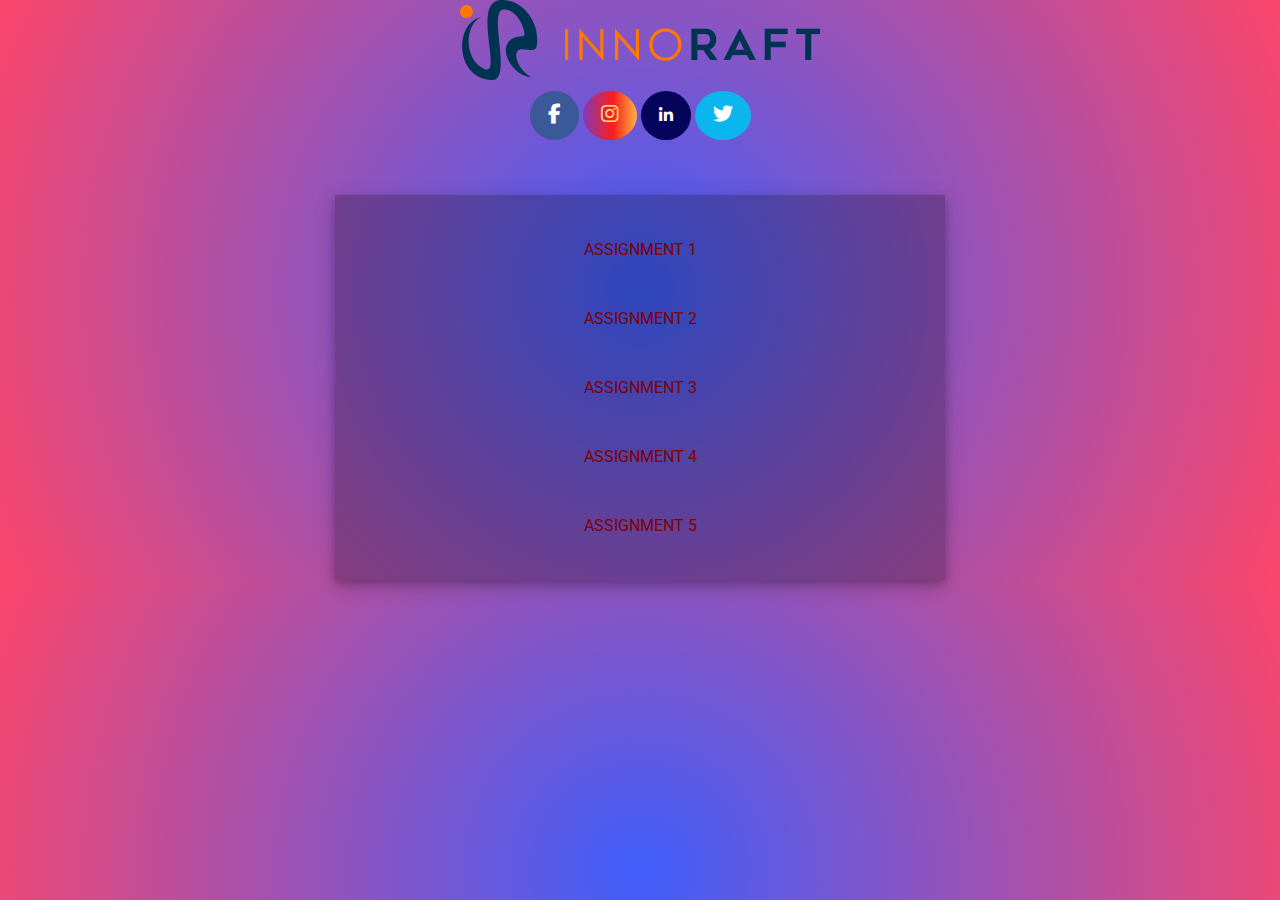
<file: index.html>
<!DOCTYPE html>
<html lang="en">

<head>
    <meta charset="UTF-8">
    <meta http-equiv="X-UA-Compatible" content="IE=edge">
    <meta name="viewport" content="width=device-width, initial-scale=1.0">
    <title>Document</title>
    <link rel="preconnect" href="https://fonts.googleapis.com">
<link rel="preconnect" href="https://fonts.gstatic.com" crossorigin>
<link href="https://fonts.googleapis.com/css2?family=Archivo:ital,wght@0,100;0,200;0,300;0,400;0,500;0,600;0,700;0,800;0,900;1,100;1,200;1,300;1,400;1,500;1,600;1,700;1,800;1,900&family=Dela+Gothic+One&family=Quicksand:wght@300;400;500;600;700&family=Roboto:ital,wght@0,100;0,300;0,400;0,500;0,700;0,900;1,100;1,300;1,400;1,500;1,700;1,900&display=swap" rel="stylesheet">
<link rel="stylesheet" href="https://cdnjs.cloudflare.com/ajax/libs/font-awesome/6.3.0/css/all.min.css">
    <link rel="stylesheet" href="css/index.css">
</head>

<body>
        <div class="section-header">
            <img src="innoraft-logo-big-color.png">
            <ul>
                <li class="social-media-list"><a class="facebook-link" href="#"><i class="fa-brands fa-facebook-f facebook"></i></a></li>
                <li class="social-media-list"><a class="insta-link" href="#"><i class="fa-brands fa-instagram insta"></i></a></li>
                <li class="social-media-list"><a class="linked-in-link" href="#"><i class="fa-brands fa-linkedin-in linked-in"></i></a></li>
                <li class="social-media-list"><a class="twitter-link" href="#"><i class="fa-brands fa-twitter twitter"></i></a></li>
            </ul>
        </div>

    <div class="section-banner">
        <div class="container">
            <div class="banner-box">
            <ul>
            <li><a class="assignment-link" href="ASSIGNMENT 1/index.html">ASSIGNMENT 1</a></li>
            <li><a class="assignment-link" href="ASSIGNMENT 2/index.html">ASSIGNMENT 2</a></li>
            <li><a class="assignment-link" href="ASSIGNMENT 3/index.html">ASSIGNMENT 3</a></li>
            <li><a class="assignment-link" href="ASSIGNMENT 4/INDEX.HTML">ASSIGNMENT 4</a></li>
            <li><a class="assignment-link" href="ASSIGNMENT 5/index.html">ASSIGNMENT 5</a></li>
        </ul>
    </div>
    </div>
    </div>

</body>

</html>
</file>
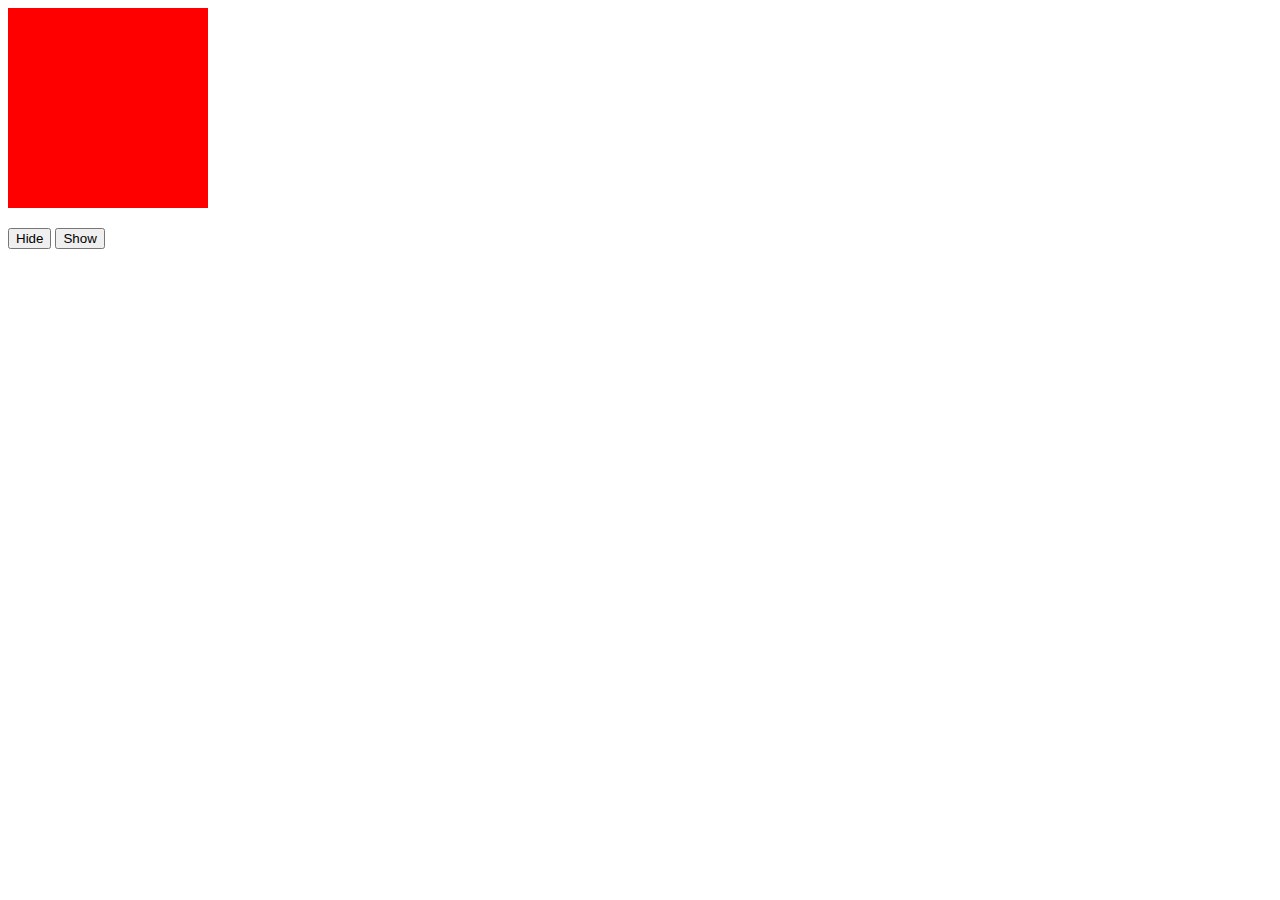
<file: ASSIGNMENT 1/index.html>
<!DOCTYPE html>
<html lang="en">

<head>
    <meta charset="UTF-8">
    <meta http-equiv="X-UA-Compatible" content="IE=edge">
    <meta name="viewport" content="width=device-width, initial-scale=1.0">
    <title>Document</title>
    <script src="https://ajax.googleapis.com/ajax/libs/jquery/3.6.3/jquery.min.js"></script>
    <script src="index.js"></script>
    <link rel="stylesheet" href="css/index.css">
    
</head>

<body>
    <div class="red-box"></div>
    <button id="hide-btn">Hide</button>
    <button id="show-btn">Show </button>

</body>

</html>
</file>
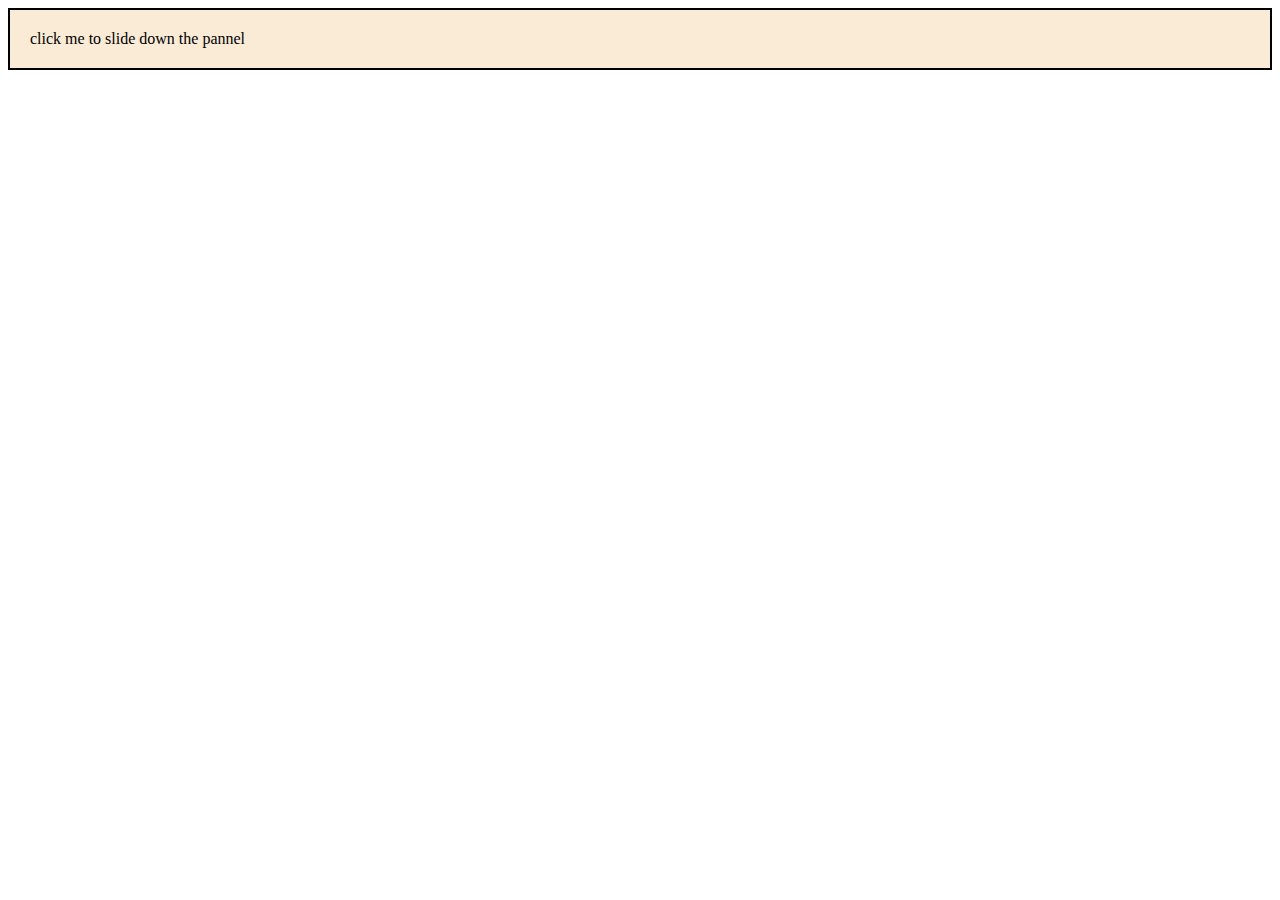
<file: ASSIGNMENT 2/index.html>
<!DOCTYPE html>
<html lang="en">
<head>
    <meta charset="UTF-8">
    <meta http-equiv="X-UA-Compatible" content="IE=edge">
    <meta name="viewport" content="width=device-width, initial-scale=1.0">
    <title>Document</title>
    <link rel="stylesheet" href="css/index.css">
    <script src="https://ajax.googleapis.com/ajax/libs/jquery/3.6.3/jquery.min.js"></script>
    <script src="index.js"></script>

</head>
<body>
    <p class="show-btn">click me to slide down the pannel</p>
    <div class="toggle-content">Hello world</div>
</body>
</html>
</file>
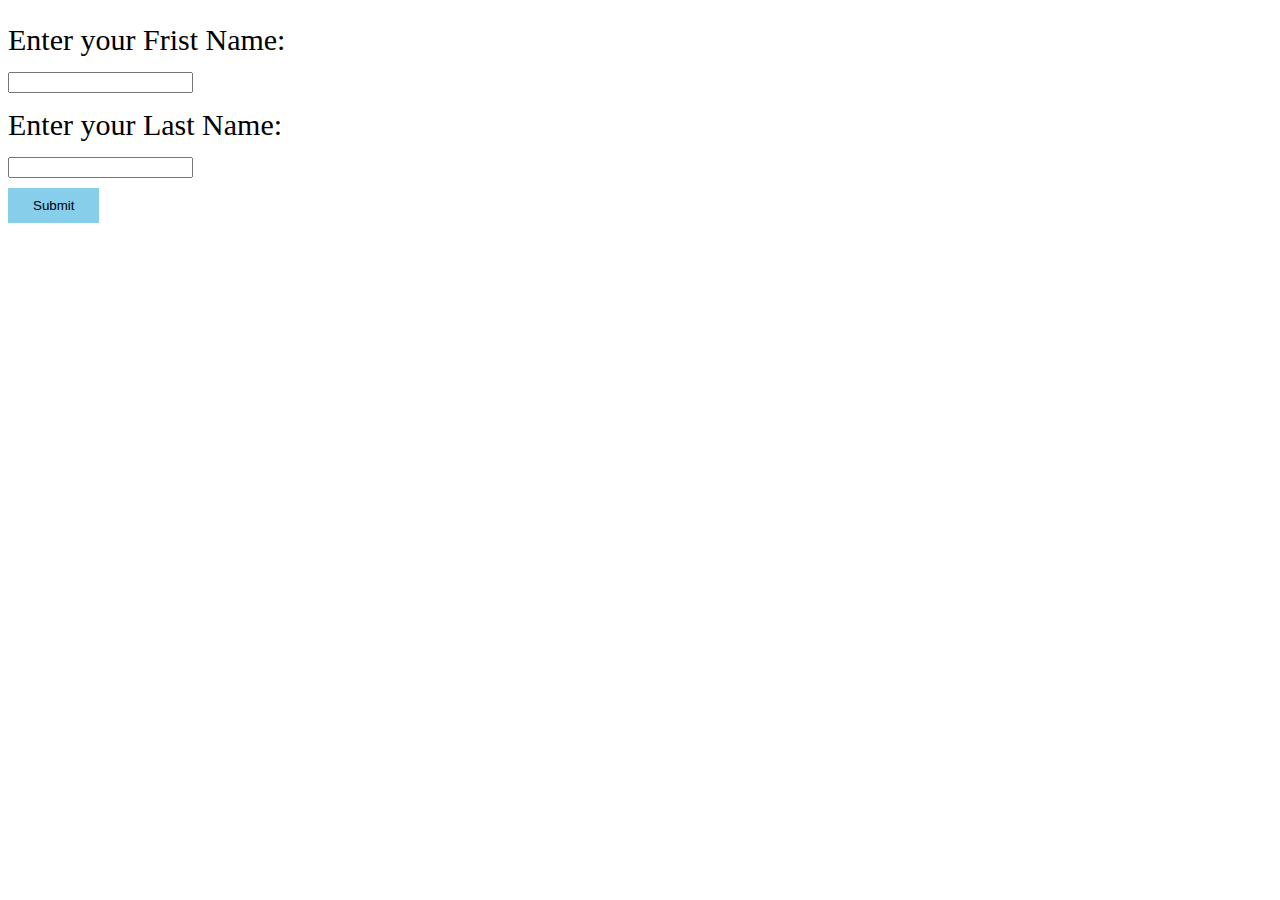
<file: ASSIGNMENT 3/index.html>
<!DOCTYPE html>
<html lang="en">
<head>
    <meta charset="UTF-8">
    <meta http-equiv="X-UA-Compatible" content="IE=edge">
    <meta name="viewport" content="width=device-width, initial-scale=1.0">
    <title>Document</title>
    <link rel="stylesheet" href="css/index.css">
    <script src="https://ajax.googleapis.com/ajax/libs/jquery/3.6.3/jquery.min.js"></script>
    <script src="js/index.js"></script>
</head>
<body>
    <label for="first-name">Enter your Frist Name:</label>
    <input type="text" class="input-field">
    <label for="last-name">Enter your Last Name:</label>
    <input type="text" class="input-field-2">

<button id="submit" type="submit">Submit</button>
    
</body>
</html>
</file>
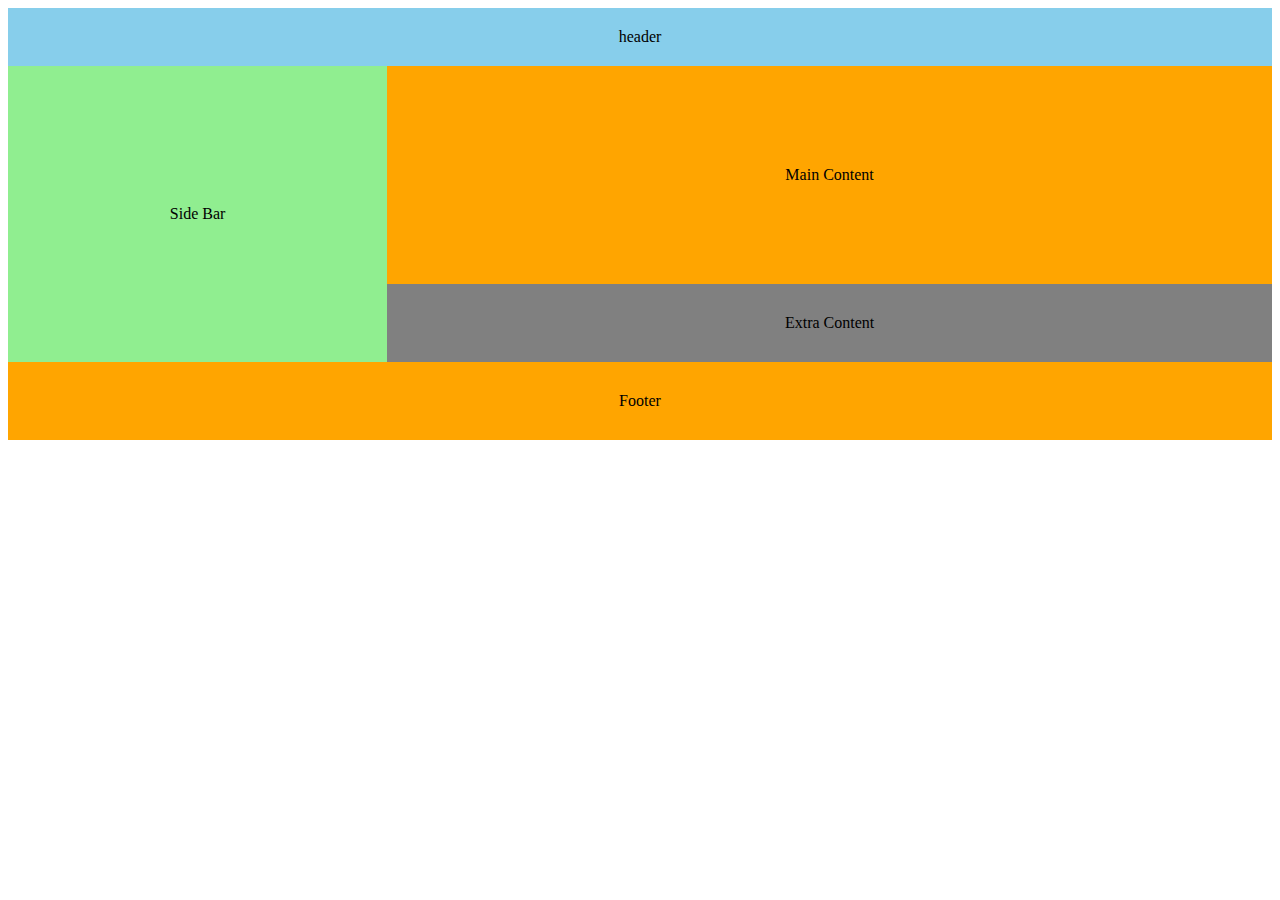
<file: ASSIGNMENT 4/INDEX.HTML>
<!DOCTYPE html>
<html lang="en">

<head>
    <meta charset="UTF-8">
    <meta http-equiv="X-UA-Compatible" content="IE=edge">
    <meta name="viewport" content="width=device-width, initial-scale=1.0">
    <title>Document</title>
    <link rel="stylesheet" href="CSS/INDEX.CSS">
    <script src="https://ajax.googleapis.com/ajax/libs/jquery/3.6.3/jquery.min.js"></script>
    <script src="JQUERY/INDEX.JS"></script>
</head>

<body>
    <div class="section-header">
        <p>header</p>
    </div>
    <div class="section-content">
        <div class="content-col">
            <div class="content-col-row-small">
             <p>Side Bar</p>
            </div>
            <div class="content-col-row-big">
                <div class="content-col-row-1">
                   <p>Main Content</p>
                </div>
                <div class="content-col-row-2">
                <p>Extra Content</p>
                </div>
            </div>
        </div>
    </div>

    <div class="section-footer">
        <p>Footer</p>
    </div>

</body>

</html>
</file>
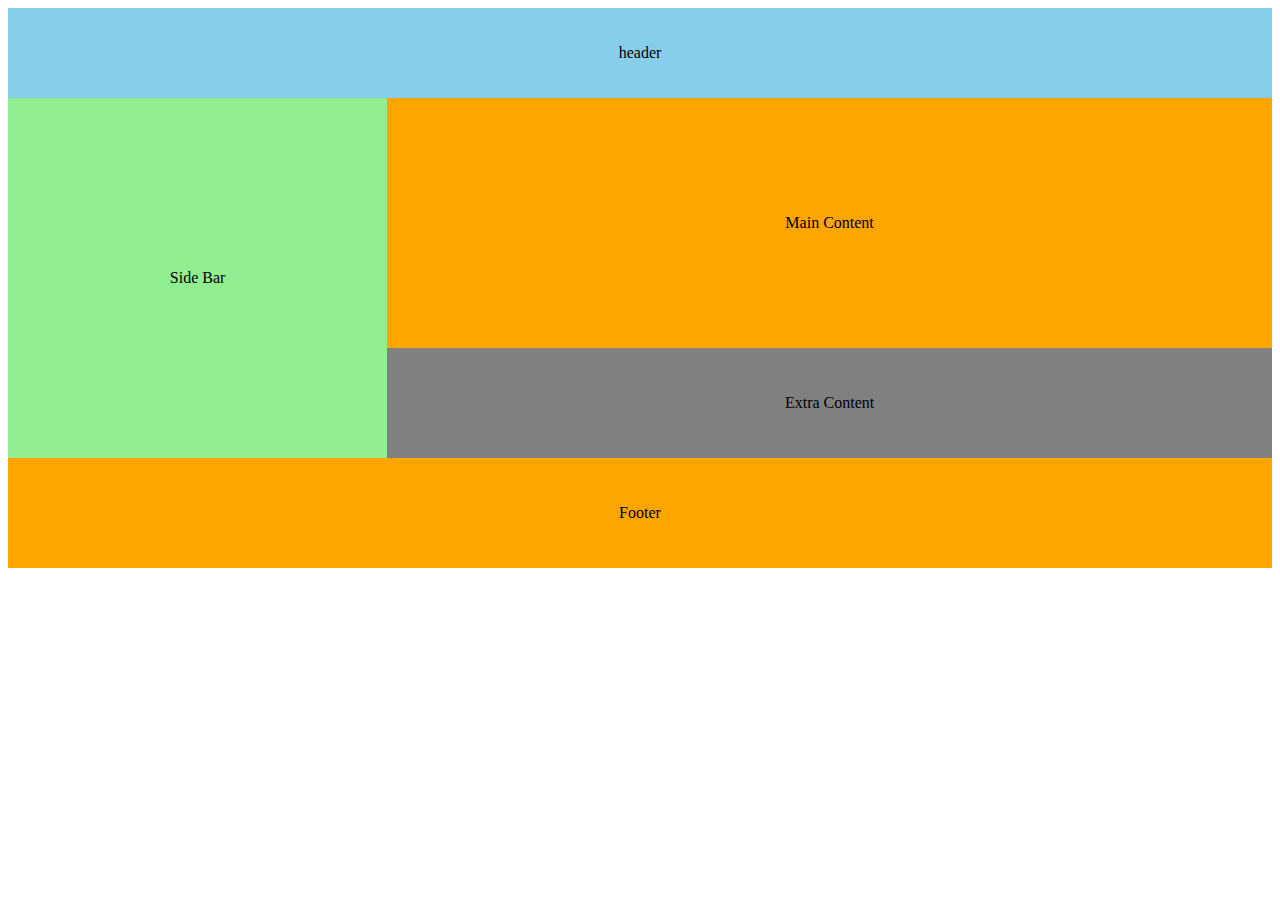
<file: ASSIGNMENT 5/index.html>
<!DOCTYPE html>
<html lang="en">
<head>
    <meta charset="UTF-8">
    <meta http-equiv="X-UA-Compatible" content="IE=edge">
    <meta name="viewport" content="width=device-width, initial-scale=1.0">
    <title>Document</title>
    <link rel="stylesheet" href="https://cdnjs.cloudflare.com/ajax/libs/font-awesome/6.3.0/css/all.min.css">
    <link rel="stylesheet" href="css/index.css">
    <script src="https://ajax.googleapis.com/ajax/libs/jquery/3.6.3/jquery.min.js"></script>
    <script src="js/index.js"></script>
</head>
<body>
    <div class="section-header">
        <p>header</p>
    </div>
    <div class="section-content">
        <div class="content-col">
            <div class="content-col-row-small">
             <p>Side Bar</p>
            </div>
            <div class="content-col-row-big">
                <div class="content-col-row-1">
                   <p>Main Content</p>
                </div>
                <div class="content-col-row-2">
                <p>Extra Content</p>
                </div>
            </div>
        </div>
    </div>

    <div class="section-footer">
        <p>Footer</p>
    </div>

    <div id="popup-overlay" class=" popup-hide">
        <p>I AM A POPUP</p>
        <i class="fa-solid fa-xmark cross-btn"></i>
    </div>
</body>
</html>
</file>
<file: css/index.css>
body{
    margin: 0;
    padding: 0;
    font-size: 16px;
    background: rgb(63,94,251);
background: radial-gradient(circle, rgba(63,94,251,1) 0%, rgba(252,70,107,1) 100%);
font-family: 'Roboto';
}

.container{
    max-width: 1440px;
    margin: 0 auto;
    padding: 0px 30px;
}

ul{
    list-style-type: none;
    margin: 0;
    padding: 0;
    padding: 20px 0px;
}

.assignment-link:hover{
    background: rgb(131,58,180);
    background: linear-gradient(90deg, rgba(131,58,180,1) 0%, rgba(253,29,29,1) 50%, rgba(252,176,69,1) 100%);
    border-radius: 25px;
    color: #fff;
}

.assignment-link{
    text-decoration: none;
    color: #7e0101;
    padding: 25px;
    display: block;
}

.section-banner{
    padding-top: 50px;
}

.section-header{
    text-align: center;
}

.social-media-list{
    display: inline-block;
}

.social-media-list > a{
    padding: 15px 18px;
  
    border-radius: 50%;
}

.facebook-link{
    background-color:#3b5998;
}

.facebook{
    color:  #fff;
    font-size: 20px;
}

.insta-link{
    background: rgb(131,58,180);
    background: linear-gradient(90deg, rgba(131,58,180,1) 0%, rgba(253,29,29,1) 56%, rgba(252,176,69,1) 99%);
}

.insta{
    color: #feda75;
    font-size: 20px;
}

.linked-in-link{
    background-color: #04045b;
}

.linked-in{
    color: #fff;
}

.twitter-link{
    background-color: #0bb6ef;
}

.twitter{
    color: #fff;
    font-size: 20px;
}

.banner-box{
    display: flex;
    align-items: center;
    flex-direction: column;
    text-align: center;
    background-color: #0000003d;
    box-shadow: 0 4px 8px 0 rgba(0, 0, 0, 0.2), 0 6px 20px 0 rgba(0, 0, 0, 0.19);
    width: 50%;
    margin: 0 auto;
}
</file>
<file: ASSIGNMENT 1/css/index.css>
.red-box{
    width: 200px;
    height: 200px;
    background-color: red;
    margin-bottom: 20px;
}
</file>
<file: ASSIGNMENT 2/css/index.css>
p{
    padding: 20px;
    background-color: antiquewhite;
    color: black;
    border: 2px solid;
    margin: 0;
}

.toggle-content{
   
    background-color: antiquewhite;
    color: black;
    border: 2px solid;
}

.toggle-content{
    padding: 60px;
    display: none;
}
</file>
<file: ASSIGNMENT 3/css/index.css>
label{
    display: block;
    font-size: 30px;
    padding: 15px 0px;
}

#submit{
    display: block;
    padding: 10px 25px;
    margin-top: 10px;
    background-color: skyblue;
    border: none;
}
</file>
<file: ASSIGNMENT 4/CSS/INDEX.CSS>
.section-header{
    padding: 20px;
    background-color: skyblue;
    text-align: center;
}

p{
    margin: 0;
}

.content-col{
    display: flex;
    align-items: center;
}

.content-col-row-small{
    width: 30%;
    padding: 139px 0px;
    background-color: lightgreen;
    text-align: center;
}

.content-col-row-big{
    width: 70%;
}

.content-col-row-1{
    padding: 100px;
    background-color: orange;
    text-align: center;
}

.content-col-row-2{
    padding: 30px;
    background-color: gray;
    text-align: center;
}

.section-footer{
    padding: 30px 0px;
    text-align: center;
    background-color: orange;
}
</file>
<file: ASSIGNMENT 5/css/index.css>
.section-header{
    background-color: skyblue;
    padding: 20px;
    text-align: center;
}

.content-col{
    display: flex;
    align-items: center;
}

.content-col-row-small{
    width: 30%;
    padding: 155px 0px;
    background-color: lightgreen;
    text-align: center;
}

.content-col-row-big{
    width: 70%;
}

.content-col-row-1{
    padding: 100px;
    background-color: orange;
    text-align: center;
}

.content-col-row-2{
    padding: 30px;
    background-color: gray;
    text-align: center;
}

.section-footer{
    padding: 30px 0px;
    text-align: center;
    background-color: orange;
}

#popup-overlay{
    background-color: #0009;
color: #fff;
width: 100%;
height: 570px;
position: absolute;
top: 0;
text-align: center;
}

#popup-overlay > p{
    MARGIN: 0;
    POSITION: ABSOLUTE;
    TOP: 25%;
    LEFT: 40%;
    font-size: 50px;
}

.cross-btn{
    POSITION: absolute;
    LEFT: 90%;
    FONT-SIZE: 40px;
}


.popup-hide{
    display: none;
}
</file>
